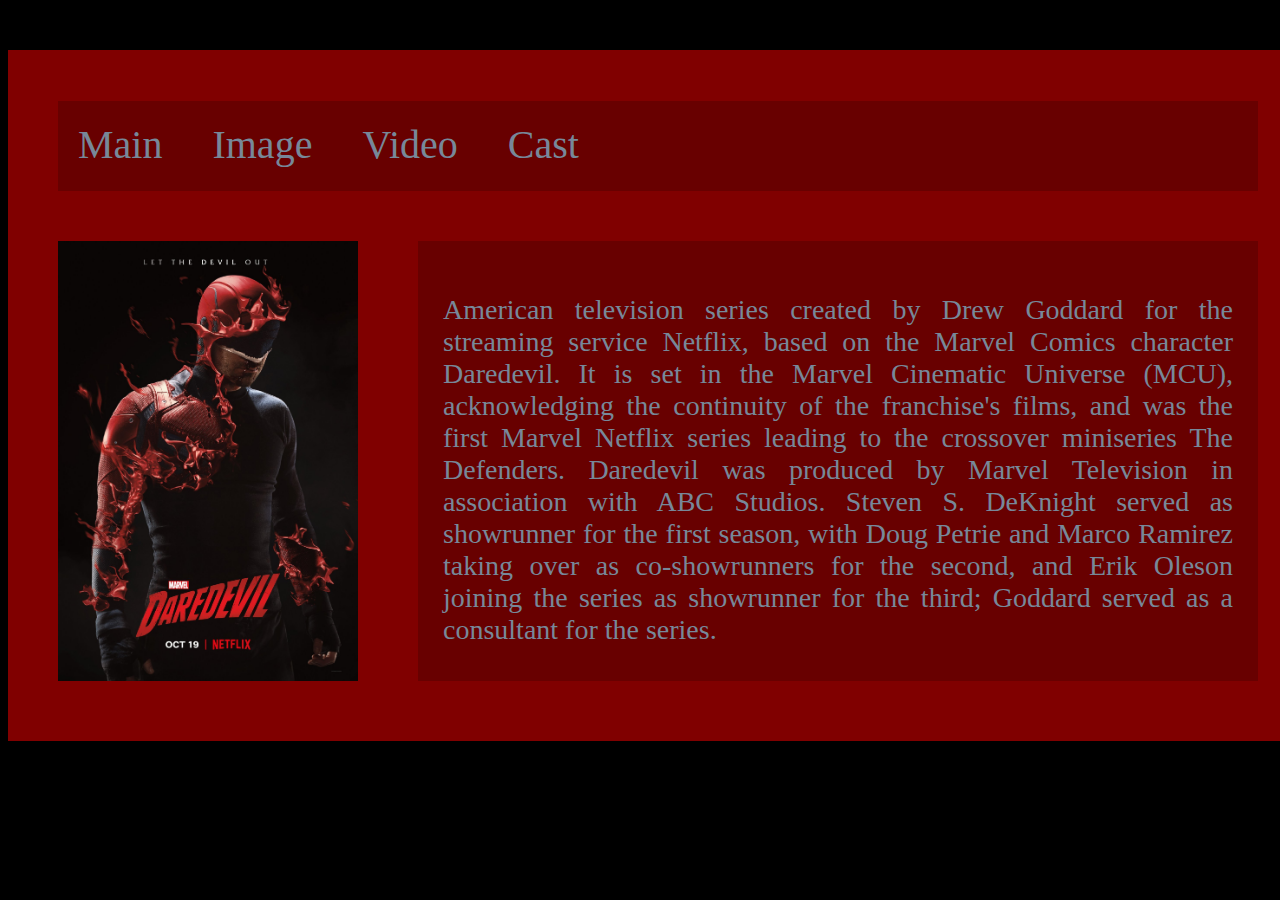
<file: Daredevil/index.html>
<!DOCTYPE html>
<html lang="en">
<head>
    <meta charset="UTF-8">
    <meta http-equiv="X-UA-Compatible" content="IE=edge">
    <meta name="viewport" content="width=device-width, initial-scale=1.0">
    <title>Daredevil</title>
    <link rel="stylesheet" href="css/style.css">
    <link rel="shortcut icon" href="img/superhero.png" type="image/x-icon">
</head>
<body>
    <div class="container">
        <div class="nav">
            <a href="index.html">Main</a>
            <a href="image.html">Image</a>
            <a href="video.html">Video</a>
            <a href="cast.html">Cast</a>
        </div>
        <div class="left"></div>
        <div class="right">
            <p>
                American television series created by Drew Goddard for the streaming service Netflix, based on the Marvel Comics character Daredevil. It is set in the Marvel Cinematic Universe (MCU), acknowledging the continuity of the franchise's films, and was the first Marvel Netflix series leading to the crossover miniseries The Defenders. Daredevil was produced by Marvel Television in association with ABC Studios. Steven S. DeKnight served as showrunner for the first season, with Doug Petrie and Marco Ramirez taking over as co-showrunners for the second, and Erik Oleson joining the series as showrunner for the third; Goddard served as a consultant for the series.
            </p>
        </div>
    </div>
</body>
</html>
</file>
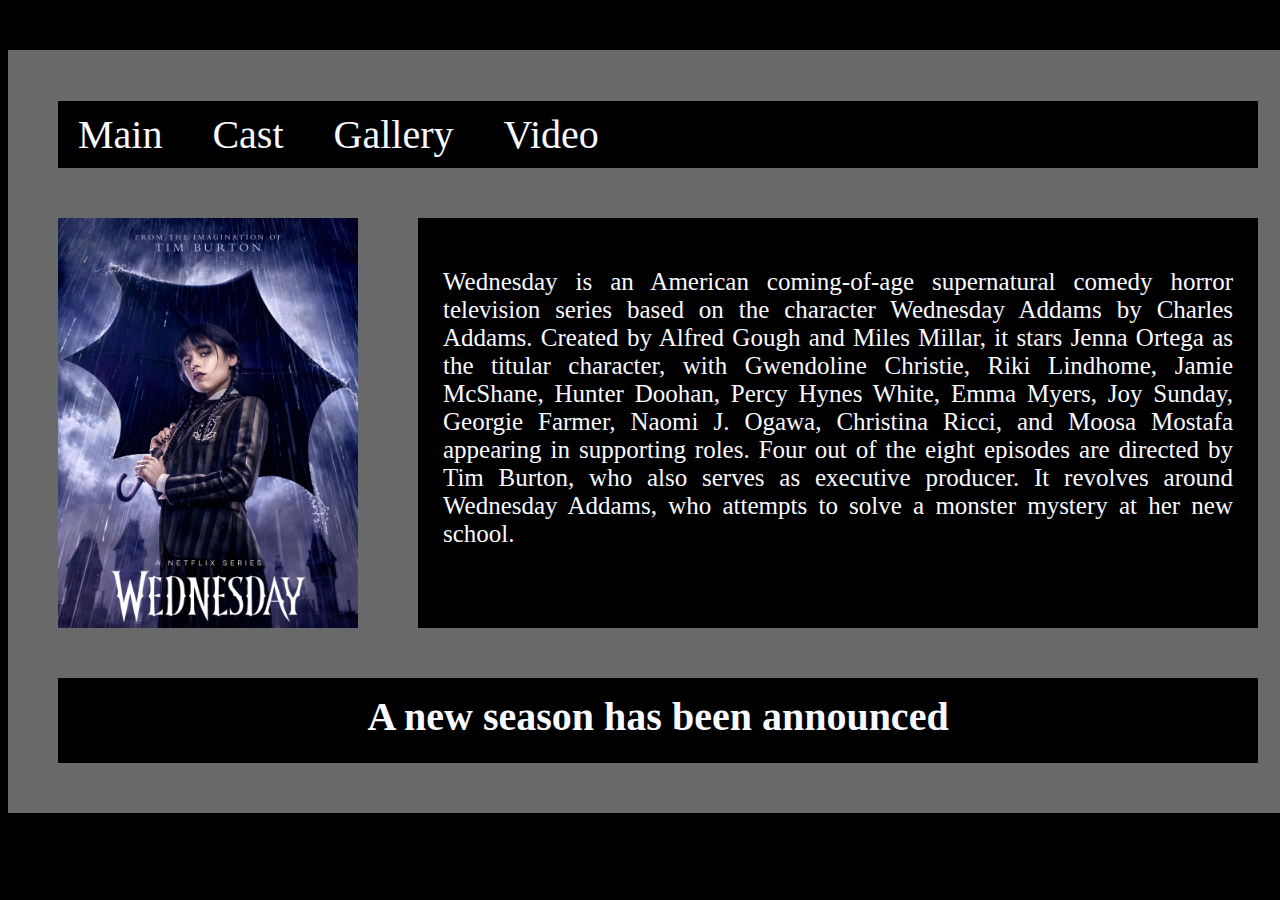
<file: wednesday/index.html>
<!DOCTYPE html>
<html lang="en">
<head>
    <meta charset="UTF-8">
    <meta http-equiv="X-UA-Compatible" content="IE=edge">
    <meta name="viewport" content="width=device-width, initial-scale=1.0">
    <title>Wednesday(series)</title>
    <link rel="stylesheet" href="css/style.css">
    <link rel="shortcut icon" href="img/wednesday.png" type="image/x-icon">
</head>
<body>
    <div class="container">
        <div class="nav">
            <a href="index.html">Main</a>
            <a href="cast.html">Cast</a>
            <a href="gallery.html">Gallery</a>
            <a href="video.html">Video</a>
        </div>
        <div class="left"></div>
        <div class="right">
            <p>
                Wednesday is an American coming-of-age supernatural comedy horror television series based on the character Wednesday Addams by Charles Addams. Created by Alfred Gough and Miles Millar, it stars Jenna Ortega as the titular character, with Gwendoline Christie, Riki Lindhome, Jamie McShane, Hunter Doohan, Percy Hynes White, Emma Myers, Joy Sunday, Georgie Farmer, Naomi J. Ogawa, Christina Ricci, and Moosa Mostafa appearing in supporting roles. Four out of the eight episodes are directed by Tim Burton, who also serves as executive producer. It revolves around Wednesday Addams, who attempts to solve a monster mystery at her new school.
            </p>
        </div>
        <div class="footer">
            <h4> A new season has been announced</h4>
        </div>
    </div>

</body>
</html>
</file>
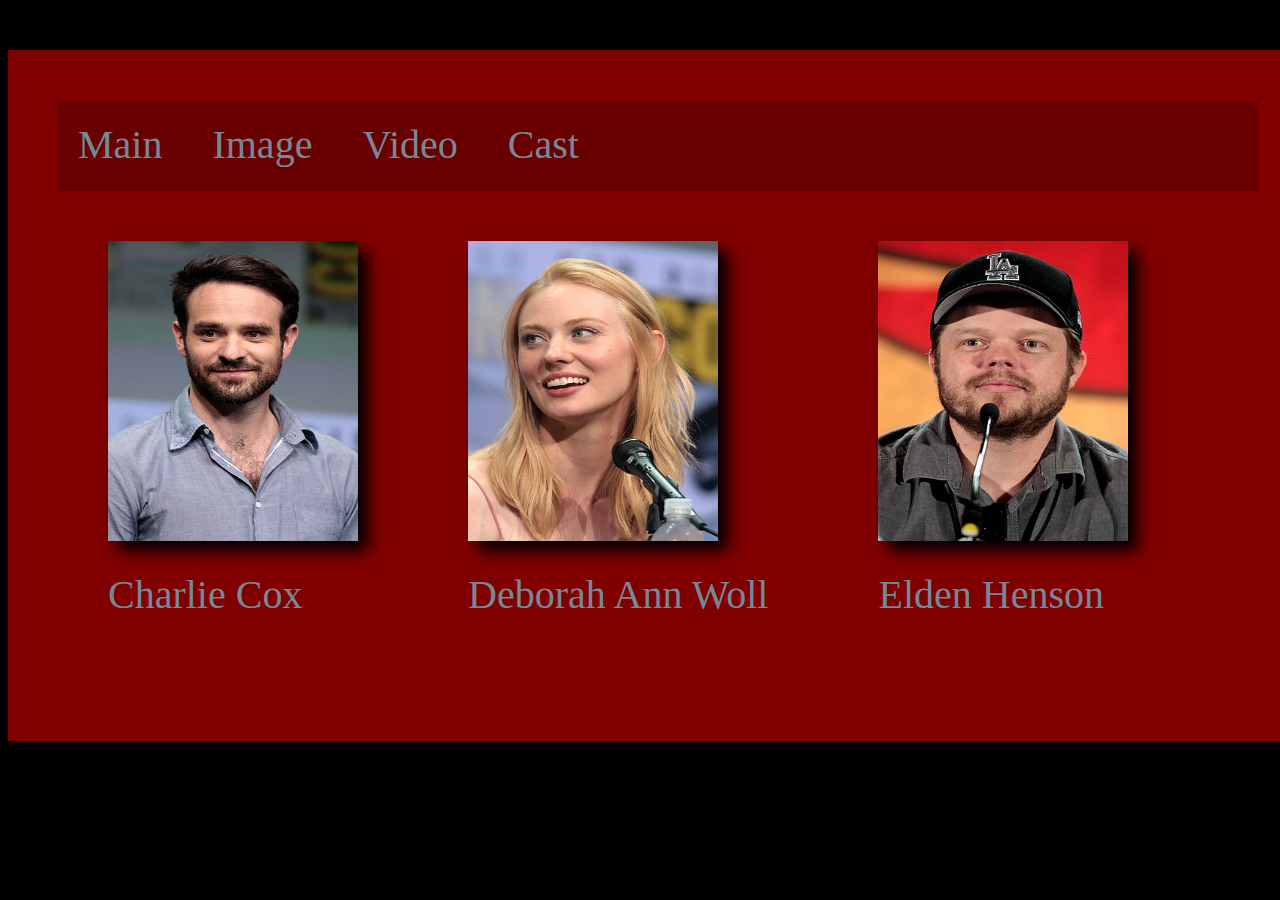
<file: Daredevil/cast.html>
<!DOCTYPE html>
<html lang="en">
<head>
    <meta charset="UTF-8">
    <meta http-equiv="X-UA-Compatible" content="IE=edge">
    <meta name="viewport" content="width=device-width, initial-scale=1.0">
    <title>Daredevil</title>
    <link rel="stylesheet" href="css/style.css">
    <link rel="shortcut icon" href="img/superhero.png" type="image/x-icon">
</head>
<body>
    <div class="container">
        <div class="nav">
            <a href="index.html">Main</a>
            <a href="image.html">Image</a>
            <a href="video.html">Video</a>
            <a href="cast.html">Cast</a>
        </div>
        <div class="cast">
            <div class="actor">
                <a href="img/CharlieCox.jpg">
                    <img src="img/CharlieCox.jpg" alt="">
                </a>
                <p>Charlie Cox</p>
            </div>
            <div class="actor">
                <a href="img/DeborahAnnWoll.jpg">
                    <img src="img/DeborahAnnWoll.jpg" alt="">
                </a>
                <p>Deborah Ann Woll</p>
            </div>
            <div class="actor">
                <a href="img/EldenHenson.jpg">
                    <img src="img/EldenHenson.jpg" alt="">
                </a>
                <p>Elden Henson</p>
            </div>
        </div>
        
    </div>
</body>
</html>
</file>
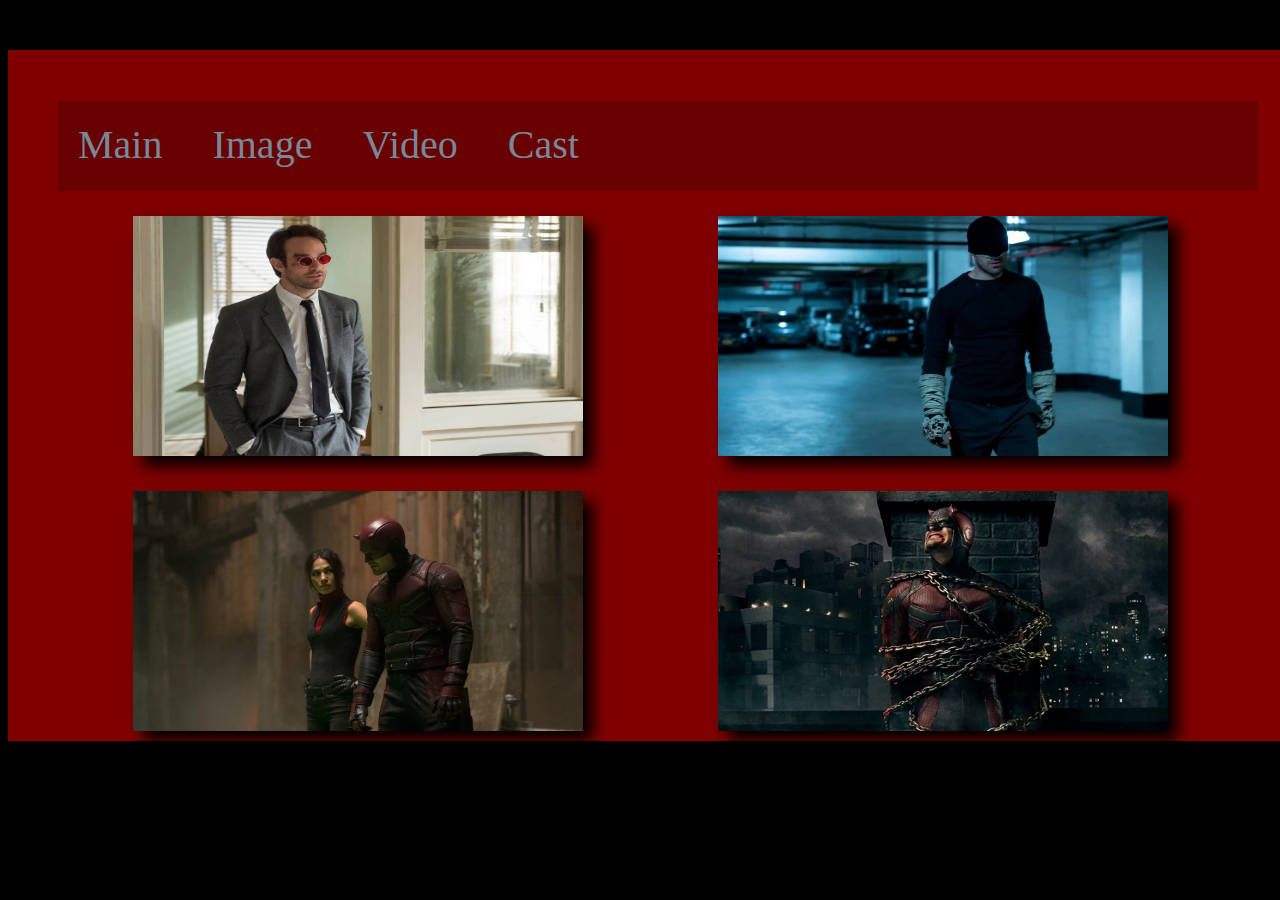
<file: Daredevil/image.html>
<!DOCTYPE html>
<html lang="en">
<head>
    <meta charset="UTF-8">
    <meta http-equiv="X-UA-Compatible" content="IE=edge">
    <meta name="viewport" content="width=device-width, initial-scale=1.0">
    <title>Daredevil</title>
    <link rel="stylesheet" href="css/style.css">
    <link rel="shortcut icon" href="img/superhero.png" type="image/x-icon">
</head>
<body>
    <div class="container">
        <div class="nav">
            <a href="index.html">Main</a>
            <a href="image.html">Image</a>
            <a href="video.html">Video</a>
            <a href="cast.html">Cast</a>
        </div>
        <div>
            <a href="img/netflixDareDevil4.webp">
                <img src="img/netflixDareDevil4.webp" alt="">
            </a>
            <a href="img/netflixDareDevil3.webp">
                <img src="img/netflixDareDevil3.webp" alt="">
            </a>
            <a href="img/netflixDareDevil2.webp">
                <img src="img/netflixDareDevil2.webp" alt="">
            </a>
            <a href="img/netflixDareDevil1.jpeg">
                <img src="img/netflixDareDevil1.jpeg" alt="">
            </a>
        </div>
    </div>
</body>
</html>
</file>
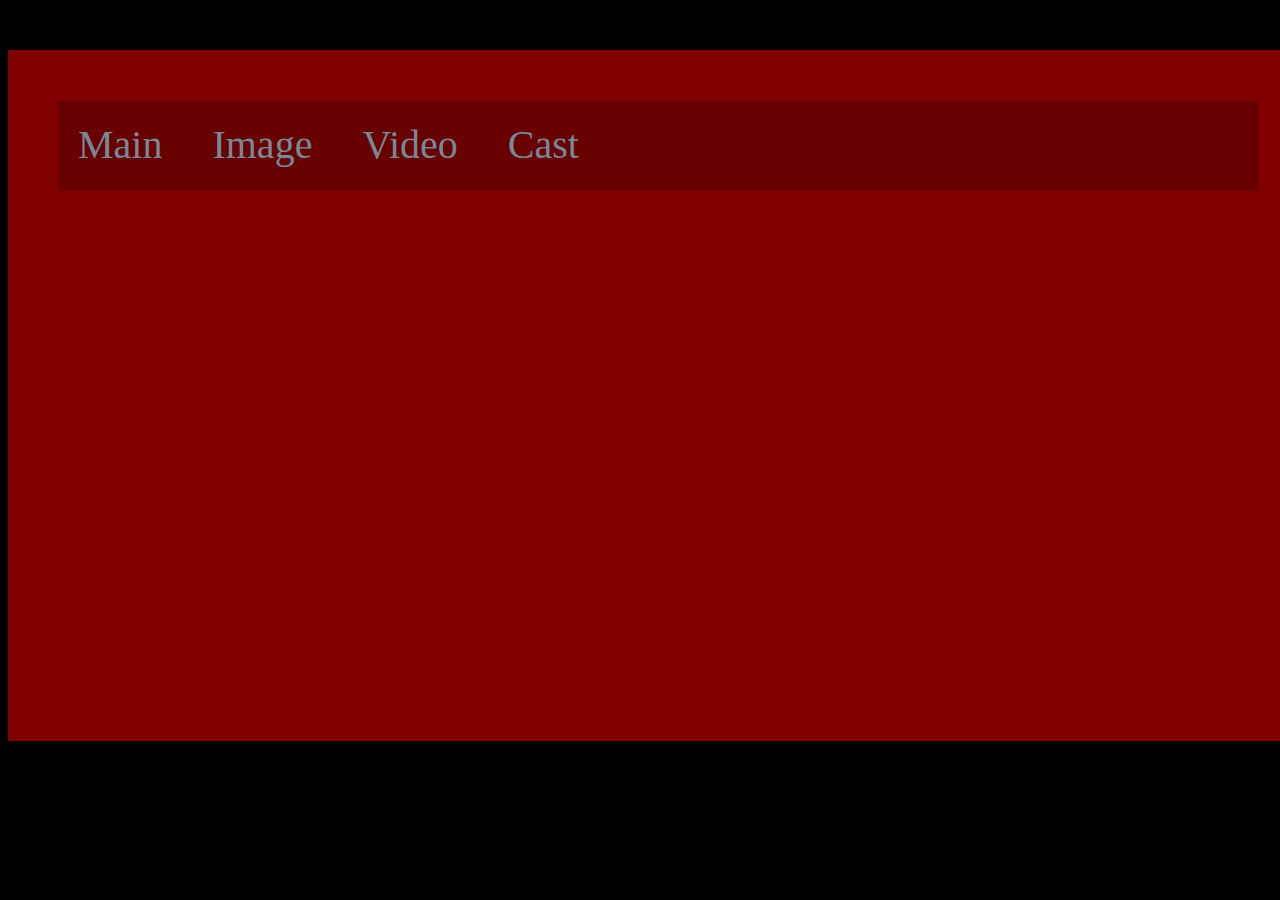
<file: Daredevil/video.html>
<!DOCTYPE html>
<html lang="en">
<head>
    <meta charset="UTF-8">
    <meta http-equiv="X-UA-Compatible" content="IE=edge">
    <meta name="viewport" content="width=device-width, initial-scale=1.0">
    <title>Daredevil</title>
    <link rel="stylesheet" href="css/style.css">
    <link rel="shortcut icon" href="img/superhero.png" type="image/x-icon">
</head>
<body>
    <div class="container">
        <div class="nav">
            <a href="index.html">Main</a>
            <a href="image.html">Image</a>
            <a href="video.html">Video</a>
            <a href="cast.html">Cast</a>
        </div>
        <div>
            <iframe src="https://www.youtube.com/embed/VK1mrTQd8D0" title="YouTube video player" frameborder="0" allow="accelerometer; autoplay; clipboard-write; encrypted-media; gyroscope; picture-in-picture; web-share" allowfullscreen></iframe>

            <iframe src="https://www.youtube.com/embed/B66feInucFY" title="YouTube video player" frameborder="0" allow="accelerometer; autoplay; clipboard-write; encrypted-media; gyroscope; picture-in-picture; web-share" allowfullscreen></iframe>
        </div>
    </div>
</body>
</html>
</file>
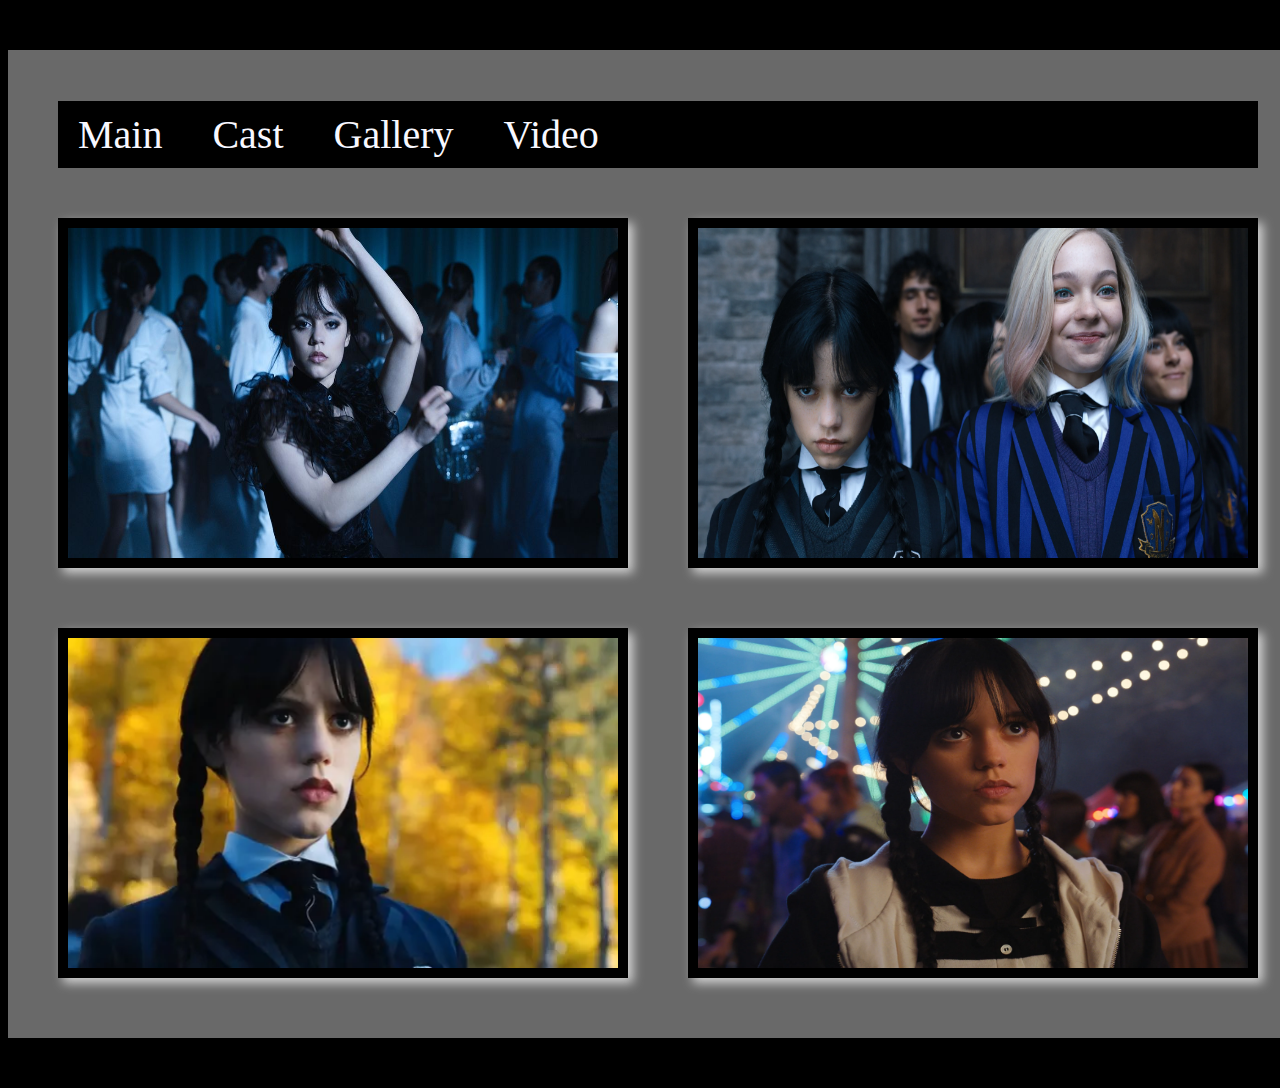
<file: wednesday/gallery.html>
<!DOCTYPE html>
<html lang="en">
<head>
    <meta charset="UTF-8">
    <meta http-equiv="X-UA-Compatible" content="IE=edge">
    <meta name="viewport" content="width=device-width, initial-scale=1.0">
    <title>Gallery</title>
    <link rel="stylesheet" href="css/style.css">
    <link rel="shortcut icon" href="img/wednesday.png" type="image/x-icon">
</head>
<body>
    <div class="container">
        <div class="nav">
            <a href="index.html">Main</a>
            <a href="cast.html">Cast</a>
            <a href="gallery.html">Gallery</a>
            <a href="video.html">Video</a>
        </div>
            <a href="img/wednesday-s1-e4-00-34-26-18r-1671050474.jpg">
                <img src="img/wednesday-s1-e4-00-34-26-18r-1671050474.jpg" class="preview">
            </a>
            <a href="img/Wednesday_S1_E2_00_39_17_17RC.webp">
                <img src="img/Wednesday_S1_E2_00_39_17_17RC.webp" class="preview">
            </a>
            <a href="img/wednesday2_1669530506577_1669530514211_1669530514211.webp">
                <img src="img/wednesday2_1669530506577_1669530514211_1669530514211.webp" class="preview">
            </a>
            <a href="img/Wednesday_S1_E1_00_48_45_08R.webp">
                <img src="img/Wednesday_S1_E1_00_48_45_08R.webp" class="preview">
            </a>
        </div>
    </div>

</body>
</html>
</file>
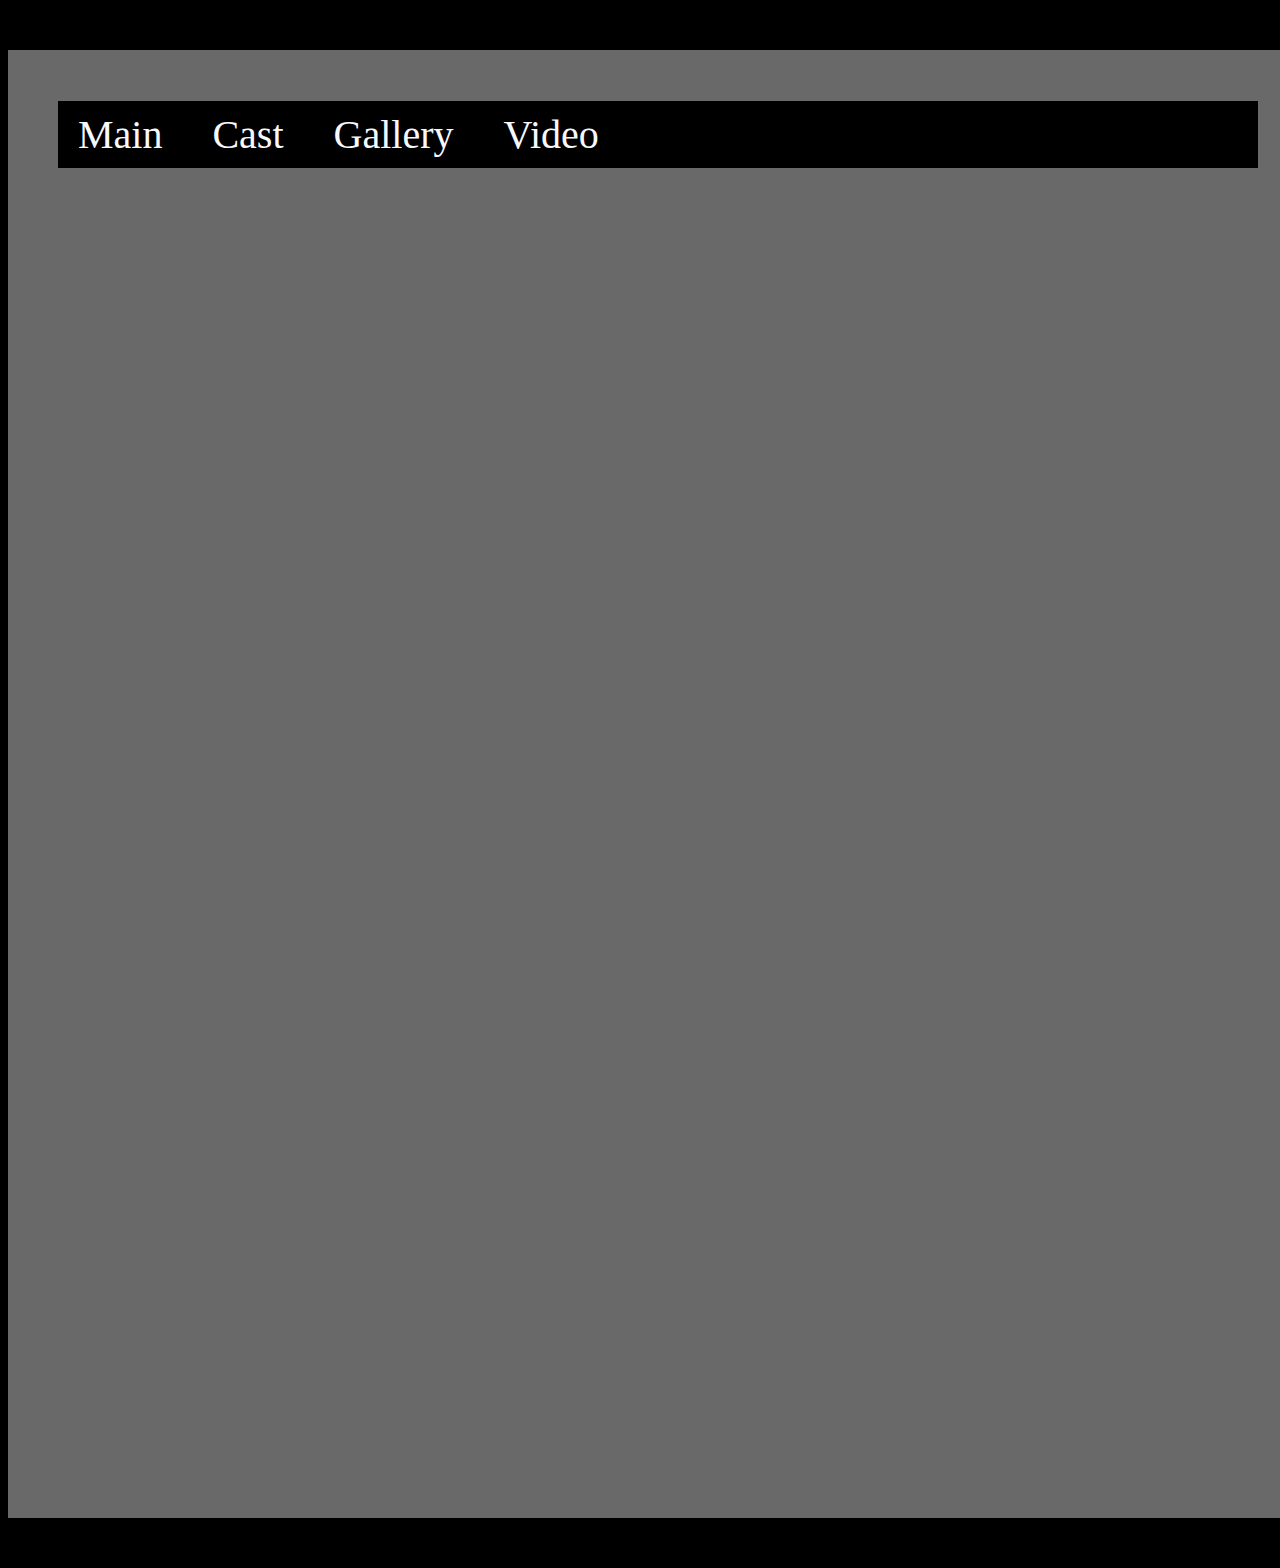
<file: wednesday/video.html>
<!DOCTYPE html>
<html lang="en">
<head>
    <meta charset="UTF-8">
    <meta http-equiv="X-UA-Compatible" content="IE=edge">
    <meta name="viewport" content="width=device-width, initial-scale=1.0">
    <title>Video</title>
    <link rel="stylesheet" href="css/style.css">
    <link rel="shortcut icon" href="img/wednesday.png" type="image/x-icon">
</head>
<body>
    <div class="container">
        <div class="nav">
            <a href="index.html">Main</a>
            <a href="cast.html">Cast</a>
            <a href="gallery.html">Gallery</a>
            <a href="video.html">Video</a>
        </div>
        <iframe src="https://www.youtube.com/embed/Di310WS8zLk" title="YouTube video player" frameborder="0" allow="accelerometer; autoplay; clipboard-write; encrypted-media; gyroscope; picture-in-picture; web-share" allowfullscreen></iframe>
        <iframe src="https://www.youtube.com/embed/NakTu_VZxJ0" title="YouTube video player" frameborder="0" allow="accelerometer; autoplay; clipboard-write; encrypted-media; gyroscope; picture-in-picture; web-share" allowfullscreen></iframe>
        </div>
    </div>
</body>
</html>
</file>
<file: Daredevil/css/style.css>
body{
    background-color: black;
    font-size: 250%;
}

.container{
    background-color: maroon;
    width: 1300px;
    height: 640px;
    margin: 50px auto;
    padding-top: 1px;
    padding-bottom: 50px;
}

.nav{
    background-color: #680000;
    height: 70px;
    width: 1200px;
    margin: 50px 0 0 50px;
    padding-top: 20px;
}

.nav > a{
    text-decoration: none;
    display: inline;
    padding: 10px 20px 10px 20px;
    color: LightSlateGray;
}

.nav > a:hover{
    color: aliceblue;
}

.left, .right{
    height: 440px;
    display: inline-block;
    margin-left: 50px;
    margin-top: 50px;
    vertical-align: top;
}

.left{
    width: 300px;
    background: url("../img/MV5BODcwOTg2MDE3NF5BMl5BanBnXkFtZTgwNTUyNTY1NjM@._V1_.jpg");
    background-size: 100%;
}

.right{
    width: 840px;
    padding: 25px;
    box-sizing: border-box;
    background-color: #680000;
}

.right > p{
    color: lightslategray;
    font-size: 28px;
    text-align: justify;
}

iframe{
    display: inline-block;
    margin: 100px 0 0 50px;
    width: 570px;
    height: 320px;
}

a{
    text-decoration: none;
}

a > img{
    margin: 25px 0 0 125px;
    width: 450px;
    height: 240px;
    box-shadow: 10px 10px 15px #000;
}

.cast{
    display: inline-block;
}

.actor{
    
    display: inline-block;
    
}

.actor > a > img{
    margin: 50px 0 0 100px;
    width: 250px;
    height: 300px;
    box-shadow: 10px 10px 15px #000;
}

.actor > p{
    color: lightslategray;
    margin: 20px 0 0 100px;
}
</file>
<file: wednesday/css/style.css>
body{
    background-color: #000000;
    font-size: 250%;
}

.container{
    width: 1300px;
    min-height: 100px;
    margin: 50px auto;
    background-color: dimgray;
    padding-top: 1px;
    padding-bottom: 50px;
}

.nav, .footer{
    width: 1200px;
    min-height: 60px;
    background-color: #000000;
    margin: 50px 0 0 50px;
}

.nav > a {
    text-decoration: none;
    display: inline-block;
    padding: 10px 20px 10px 20px;
    color: ghostwhite;
}

.nav > a:hover {
    color: #000000;
    background-color: ghostwhite;
}

.left, .right{
    height: 410px;
    display: inline-block;
    margin-left: 50px;
    margin-top: 50px;
    vertical-align: top;
}

.left{
    width: 300px;
    background: url('../img/main.jpg');
    background-size: 100%;
}

.right{
    width: 840px;
    background-color: #000000;
    padding: 25px;
    box-sizing: border-box;
}

.right > p{
    color: ghostwhite;
    font-size: 25px;
    text-align: justify;
}

.footer{
    padding-top: 15px;
    padding-bottom: 10px;
}

.footer > h4 {
    color: ghostwhite;
    text-align: center;
    margin: 0;
}

.container > a{
    text-decoration: none;
}

img.preview {
    width: 570px;
    height: 350px;
    margin-top: 50px;
    margin-left: 50px;
    border: 10px solid black;
    box-sizing: border-box;
    box-shadow: 5px 5px 10px lightgray;
}

.container > iframe{
    display: block;
    width: 1200px;
    height: 600px;
    margin-top: 50px;
    margin-left: 50px;
}
</file>
